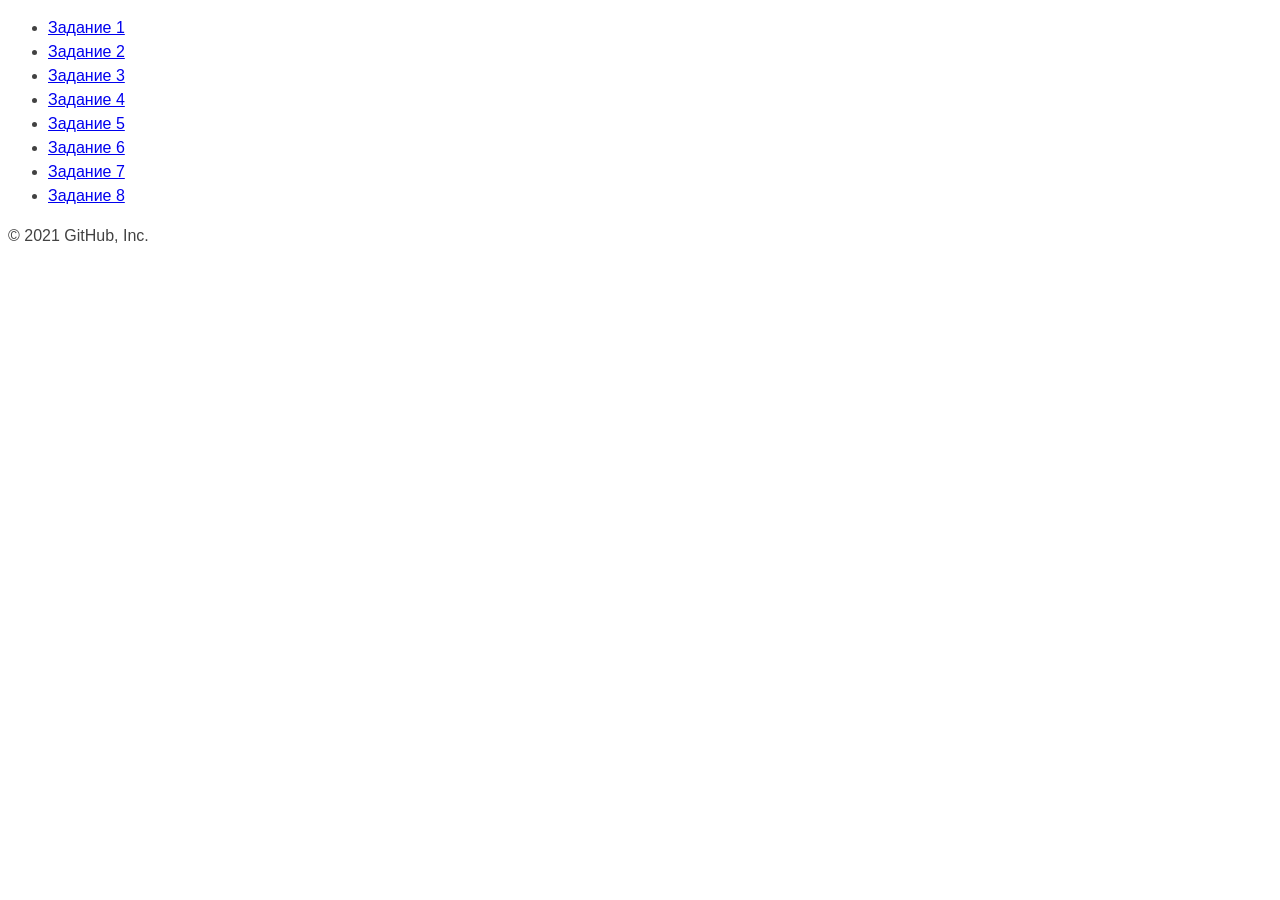
<file: index.html>
<!DOCTYPE html>
<html lang="ru">

<head>
    <meta charset="UTF-8" />
    <meta http-equiv="X-UA-Compatible" content="IE=edge" />
    <meta name="viewport" content="width=device-width, initial-scale=1.0" />
    <title>Страница навигации</title>
    <style>
        body {
            font-family: -apple-system, BlinkMacSystemFont, 'Segoe UI', Roboto,
                Oxygen, Ubuntu, Cantarell, 'Open Sans', 'Helvetica Neue', sans-serif;
            background-color: #fff;
            color: #424242;
            line-height: 1.5;
        }
    </style>
</head>

<body>
    <ul>
        <li><a href="task-01.html">Задание 1</a></li>
        <li><a href="task-02.html">Задание 2</a></li>
        <li><a href="task-03.html">Задание 3</a></li>
        <li><a href="task-04.html">Задание 4</a></li>
        <li><a href="task-05.html">Задание 5</a></li>
        <li><a href="task-06.html">Задание 6</a></li>
        <li><a href="task-07.html">Задание 7</a></li>
        <li><a href="task-08.html">Задание 8</a></li>
    </ul>
</body>

</html>
© 2021 GitHub, Inc.
</file>
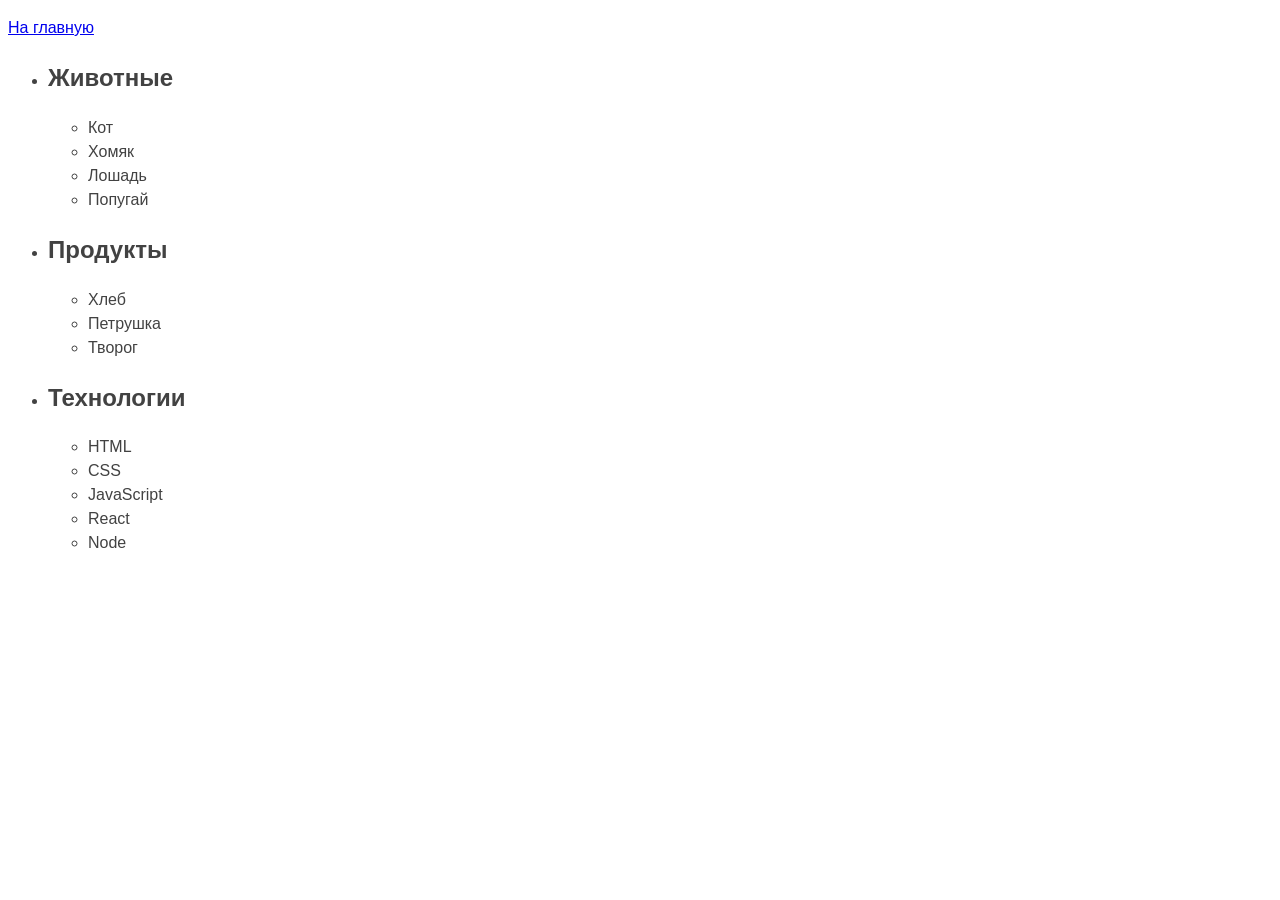
<file: task-01.html>
<!DOCTYPE html>
<html lang="ru">

<head>
    <meta charset="UTF-8" />
    <meta http-equiv="X-UA-Compatible" content="IE=edge" />
    <meta name="viewport" content="width=device-width, initial-scale=1.0" />
    <title>Задание 1</title>
    <style>
        body {
            font-family: -apple-system, BlinkMacSystemFont, 'Segoe UI', Roboto,
                Oxygen, Ubuntu, Cantarell, 'Open Sans', 'Helvetica Neue', sans-serif;
            background-color: #fff;
            color: #424242;
            line-height: 1.5;
        }
    </style>
</head>

<body>
    <p><a href="index.html">На главную</a></p>

    <ul id="categories">
        <li class="item">
            <h2>Животные</h2>

            <ul>
                <li>Кот</li>
                <li>Хомяк</li>
                <li>Лошадь</li>
                <li>Попугай</li>
            </ul>
        </li>
        <li class="item">
            <h2>Продукты</h2>

            <ul>
                <li>Хлеб</li>
                <li>Петрушка</li>
                <li>Творог</li>
            </ul>
        </li>
        <li class="item">
            <h2>Технологии</h2>

            <ul>
                <li>HTML</li>
                <li>CSS</li>
                <li>JavaScript</li>
                <li>React</li>
                <li>Node</li>
            </ul>
        </li>
    </ul>

    <script src="js/task-01.js" type="module"></script>
</body>

</html>
</file>
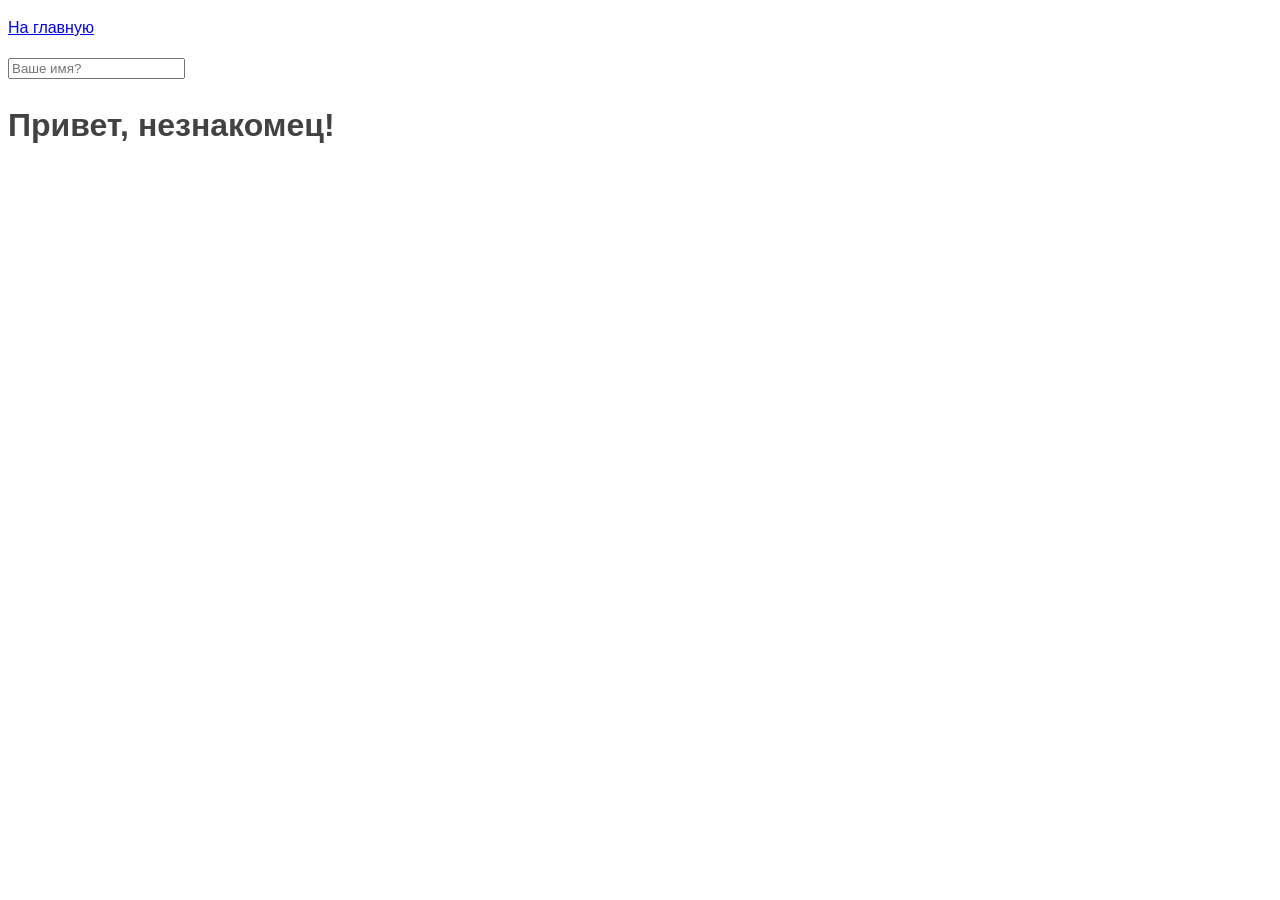
<file: task-05.html>
<!DOCTYPE html>
<html lang="ru">

<head>
    <meta charset="UTF-8" />
    <meta http-equiv="X-UA-Compatible" content="IE=edge" />
    <meta name="viewport" content="width=device-width, initial-scale=1.0" />
    <title>Задание 5</title>
    <style>
        body {
            font-family: -apple-system, BlinkMacSystemFont, 'Segoe UI', Roboto,
                Oxygen, Ubuntu, Cantarell, 'Open Sans', 'Helvetica Neue', sans-serif;
            background-color: #fff;
            color: #424242;
            line-height: 1.5;
        }
    </style>
</head>

<body>
    <p><a href="index.html">На главную</a></p>

    <input type="text" placeholder="Ваше имя?" id="name-input" />
    <h1>Привет, <span id="name-output">незнакомец</span>!</h1>

    <script src="js/task-05.js" type="module"></script>
</body>

</html>
</file>
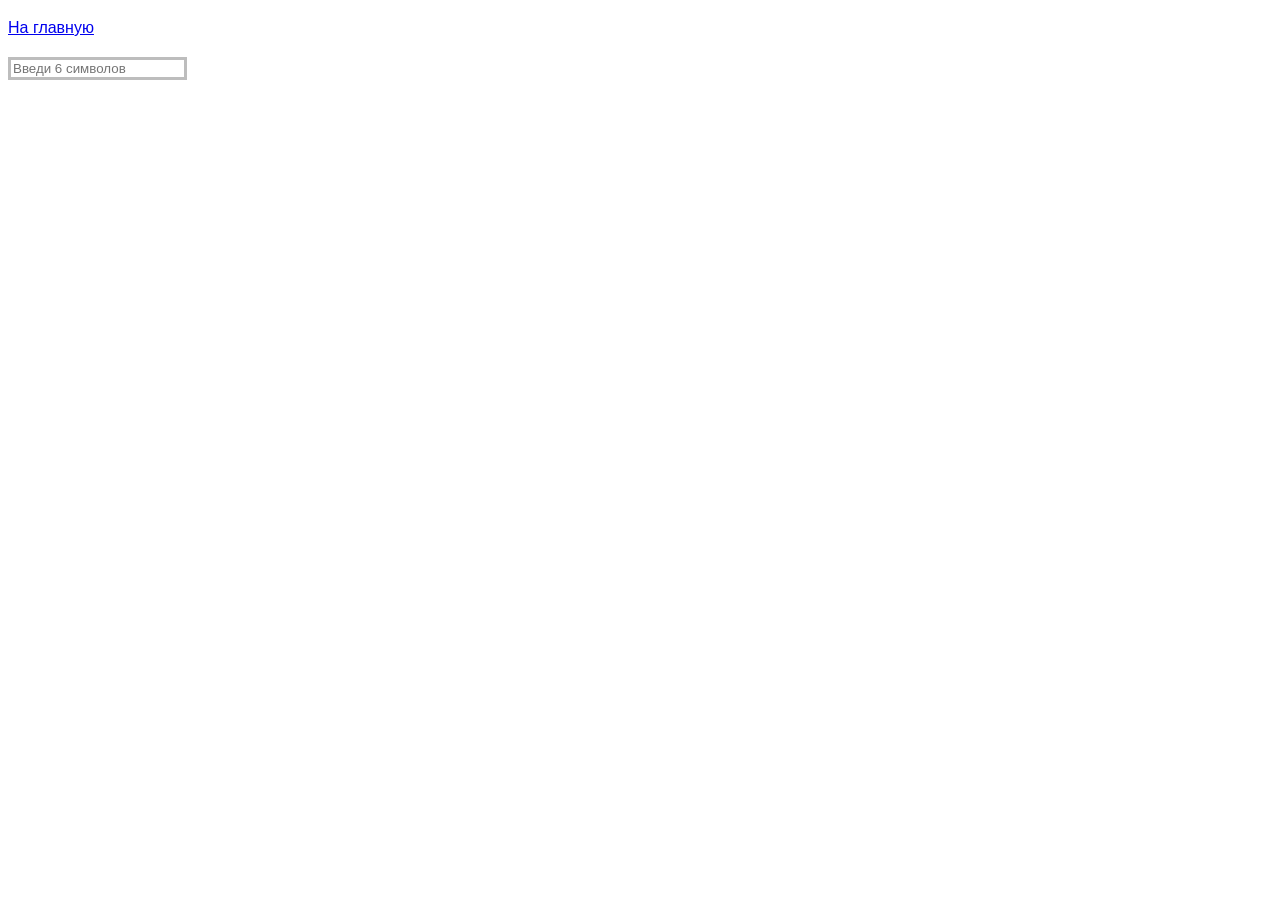
<file: task-06.html>
<!DOCTYPE html>
<html lang="ru">

<head>
    <meta charset="UTF-8" />
    <meta http-equiv="X-UA-Compatible" content="IE=edge" />
    <meta name="viewport" content="width=device-width, initial-scale=1.0" />
    <title>Задание 6</title>
    <style>
        body {
            font-family: -apple-system, BlinkMacSystemFont, 'Segoe UI', Roboto,
                Oxygen, Ubuntu, Cantarell, 'Open Sans', 'Helvetica Neue', sans-serif;
            background-color: #fff;
            color: #424242;
            line-height: 1.5;
        }

        #validation-input {
            border: 3px solid #bdbdbd;
        }

        #validation-input.valid {
            border-color: #4caf50;
        }

        #validation-input.invalid {
            border-color: #f44336;
        }
    </style>
</head>

<body>
    <p><a href="index.html">На главную</a></p>

    <input type="text" id="validation-input" data-length="6" placeholder="Введи 6 символов" />

    <script src="js/task-06.js" type="module"></script>
</body>

</html>
</file>
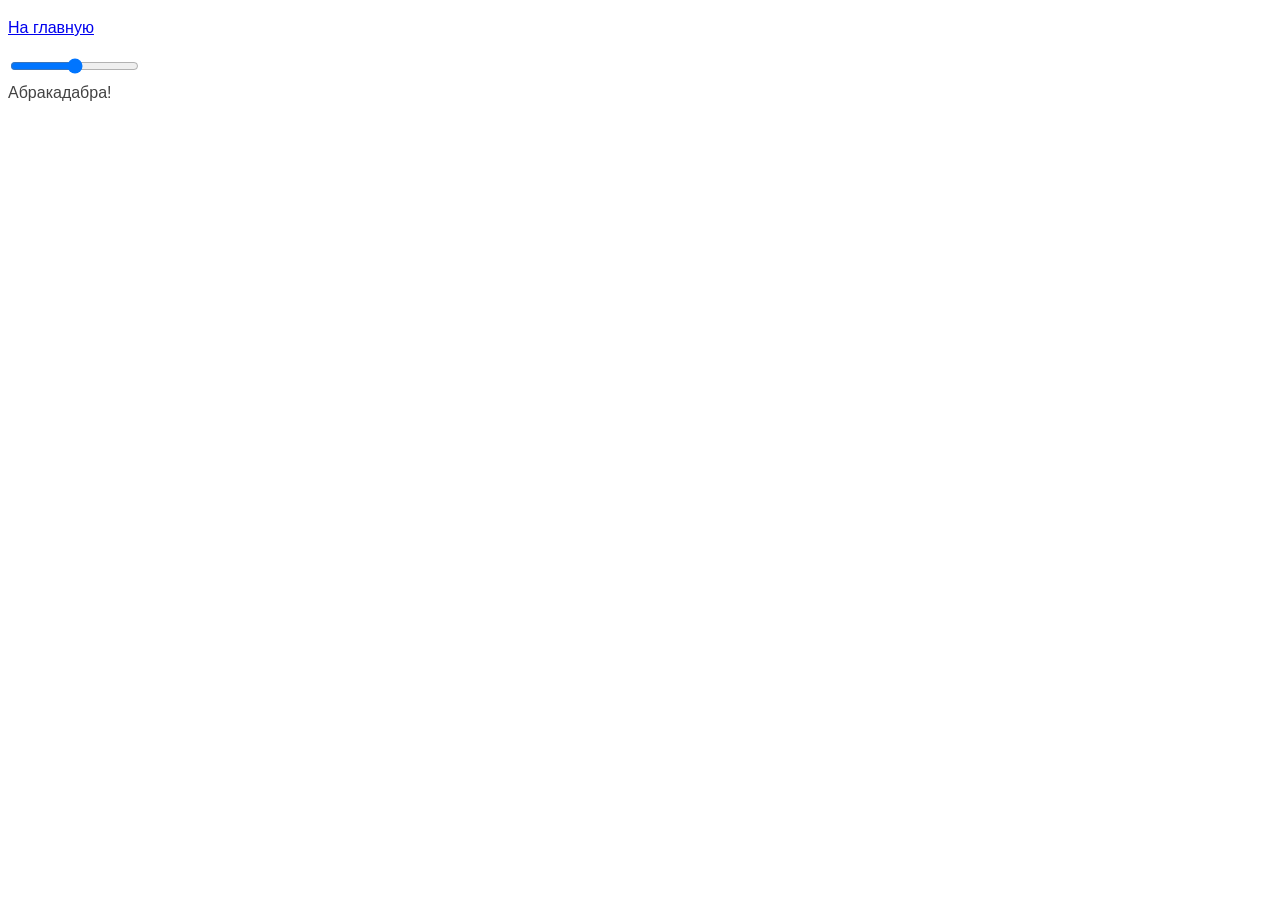
<file: task-07.html>
<!DOCTYPE html>
<html lang="ru">

<head>
    <meta charset="UTF-8" />
    <meta http-equiv="X-UA-Compatible" content="IE=edge" />
    <meta name="viewport" content="width=device-width, initial-scale=1.0" />
    <title>Задание 7</title>
    <style>
        body {
            font-family: -apple-system, BlinkMacSystemFont, 'Segoe UI', Roboto,
                Oxygen, Ubuntu, Cantarell, 'Open Sans', 'Helvetica Neue', sans-serif;
            background-color: #fff;
            color: #424242;
            line-height: 1.5;
        }
    </style>
</head>

<body>
    <p><a href="index.html">На главную</a></p>

    <input id="font-size-control" type="range" />
    <br />
    <span id="text">Абракадабра!</span>

    <script src="js/task-07.js" type="module"></script>
</body>

</html>
</file>
